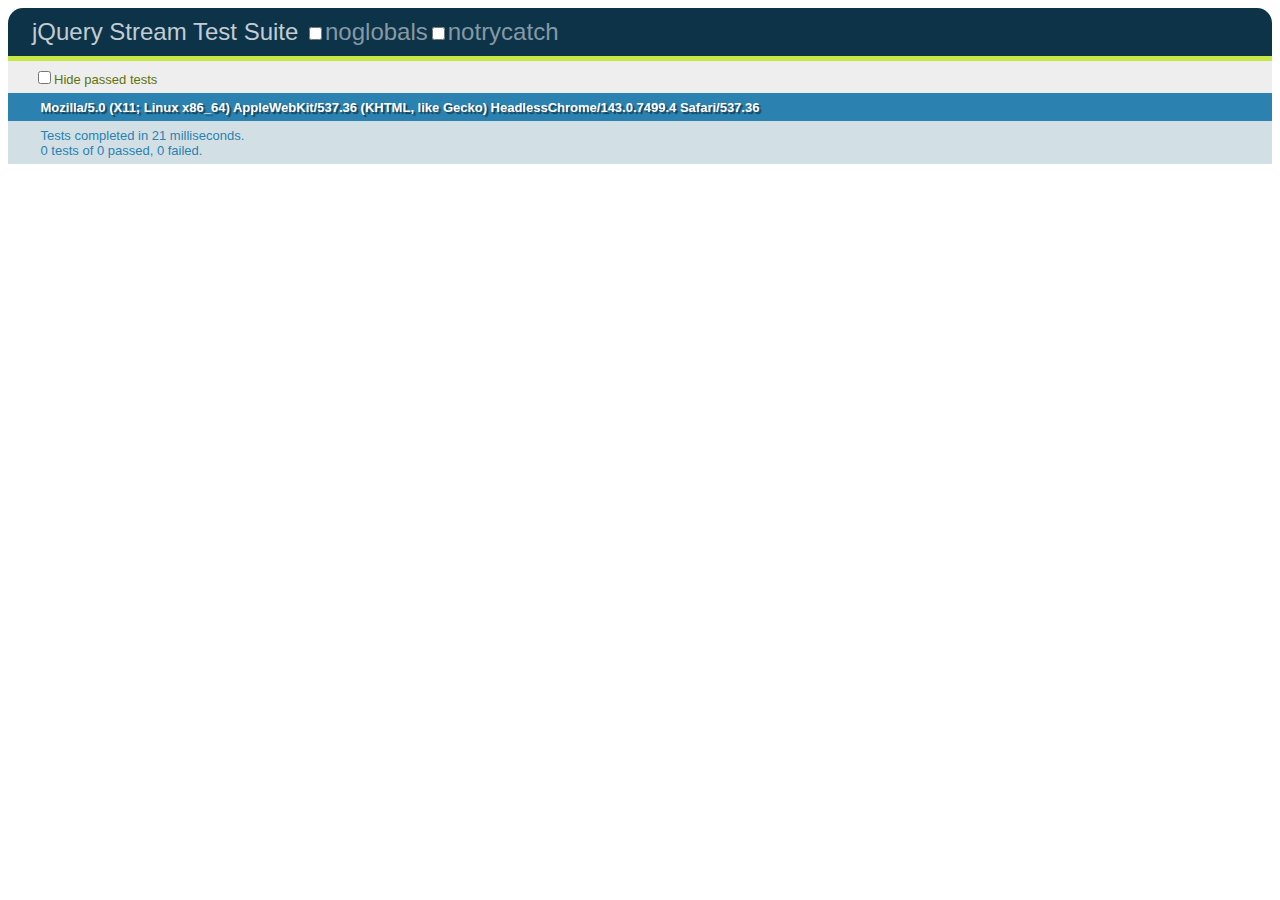
<file: src/main/webapp/test/index.html>
<!DOCTYPE html>
<html>
	<head>
		<meta http-equiv="Content-Type" content="text/html; charset=utf-8" />
		<title>jQuery Stream Test Suite</title>
		<link rel="stylesheet" href="qunit.css" />
		<script type="text/javascript" src="../jquery-1.4.1.js"></script>
		<script type="text/javascript" src="qunit.js"></script>
		<script type="text/javascript" src="../jquery.stream.js"></script>
		<script type="text/javascript" src="core.js"></script>
	</head>
	<body>
		<h1 id="qunit-header">jQuery Stream Test Suite</h1>
		<h2 id="qunit-banner"></h2>
		<div id="qunit-testrunner-toolbar"></div>
		<h2 id="qunit-userAgent"></h2>
		<ol id="qunit-tests"></ol>
	</body>
</html>
</file>
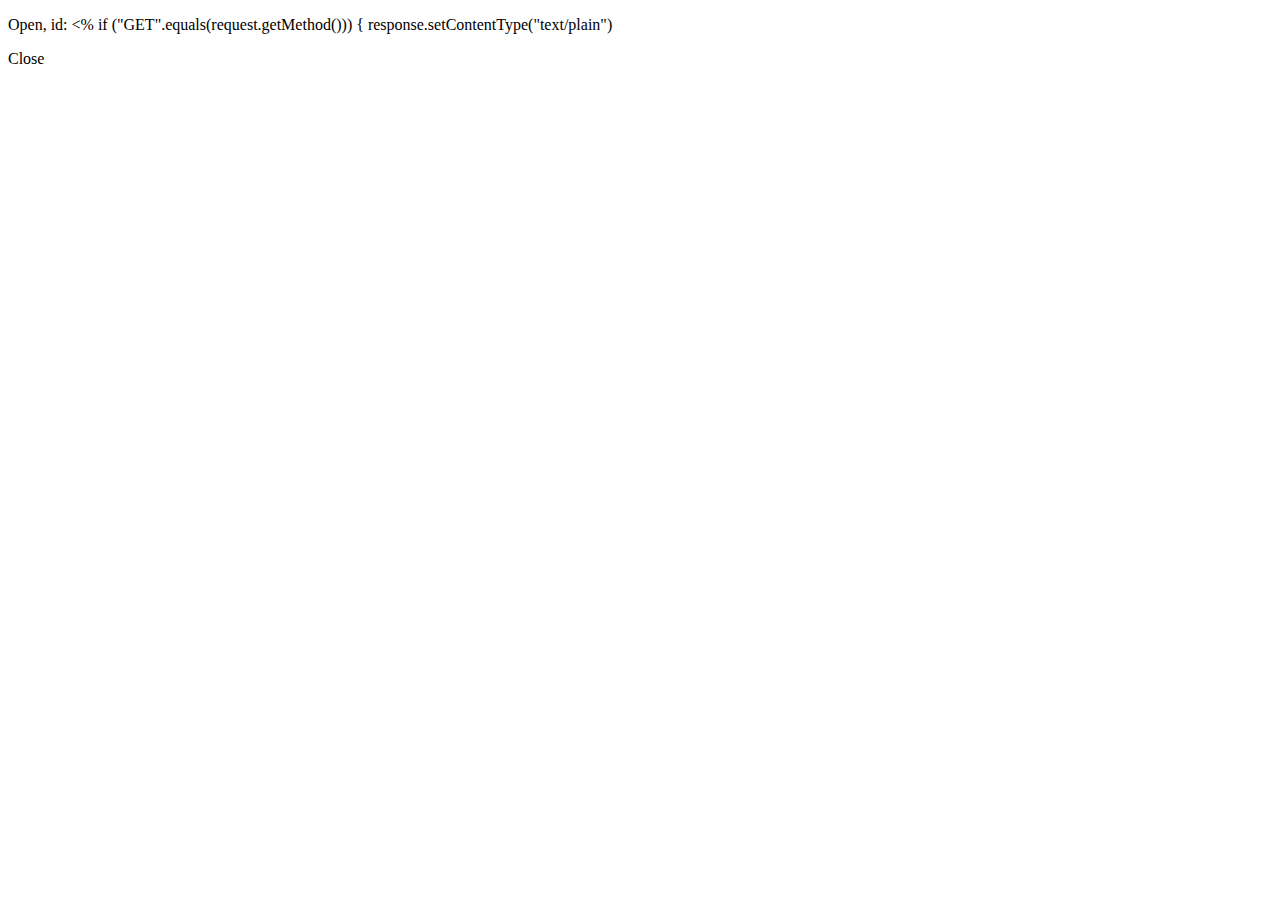
<file: src/main/webapp/countdown.html>
<!DOCTYPE html>
<html>
	<head>
		<title>Countdown</title>
		<meta http-equiv="Content-Type" content="text/html; charset=utf-8" /> 
		<script type="text/javascript" src="./js/jquery-1.4.1.js"></script>
		<script type="text/javascript" src="./js/jquery.stream-1.0.0.js"></script>
		<script type="text/javascript">
		$(function() {
			$.stream("./countdown.jsp", {reconnect: false});
			
			$(document)
			.streamOpen(function(e, event) {
				$("<p />").appendTo("body").text("Open, id: " + event.target.id);
			})
			.streamMessage(function(e, event) {
				$("<p />").appendTo("body").text(event.data);
			})
			.streamError(function() {
				$("<p />").appendTo("body").text("Error");
			})
			.streamClose(function() {
				$("<p />").appendTo("body").text("Close");
			});
		});
		</script>
	</head>
	<body>
	</body>
</html>
</file>
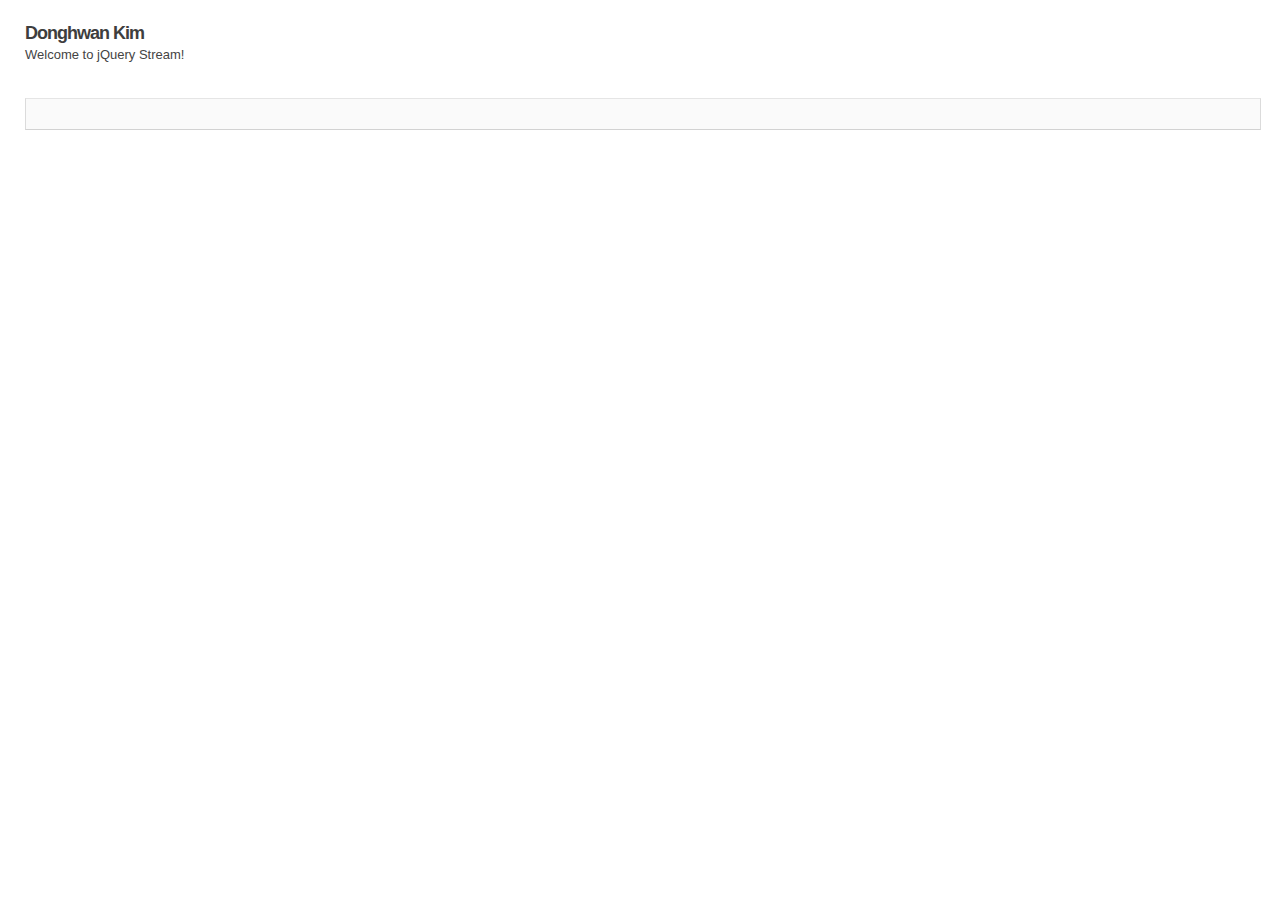
<file: src/main/webapp/example/chat.html>
<!DOCTYPE html>
<html>
	<head>
		<title>Chat</title>
		<meta http-equiv="Content-Type" content="text/html; charset=utf-8" />
		<script type="text/javascript" src="../jquery-1.4.1.js"></script>
		<script type="text/javascript" src="../jquery.stream.js"></script>
		<script type="text/javascript">
		$.stream.setup({enableXDR: true});

		var chat = {
			lastUsername: "Donghwan Kim",
			username: $.trim(window.prompt("Username?")) || "Anonymous" + $(window).width()
		};
				
		$(function() {
			
			$.stream("chat", {
				dataType: "json",
				context: $("#content")[0],
				open: function() {
					$("#editor .message").removeAttr("disabled").focus();
					$.stream().send({username: chat.username, message: "Hello"});
				},
				message: function(event) {
					if (chat.lastUsername !== event.data.username) {
						$("<p />").addClass("user").text(chat.lastUsername = event.data.username).appendTo(this);
					}
					
					$("<p />").addClass("message").text(event.data.message).appendTo(this);
					this.scrollTop = this.scrollHeight;
				},
				error: function() {
					$("#editor .message").attr("disabled", "disabled");
				},
				close: function() {
					$("#editor .message").attr("disabled", "disabled");
				}
			});
			
			$("#editor .user").text(chat.username);
			$("#editor .message").keyup(function(event) {
				if (event.which === 13 && $.trim(this.value)) {
					$.stream().send({username: chat.username, message: this.value});
					this.value = "";
				}
			});
			
			$(window).resize(function() {
				$("#content")
				.height($(window).height() - $("#editor").outerHeight(true) - 15)
				.each(function() {
					this.scrollTop = this.scrollHeight;
				});
			}).resize();
			
		});
		</script>
		<style>
		body {padding: 0; margin: 0; min-width: 320px; font-family: 'Trebuchet MS','Malgun Gothic',Verdana,Helvetica,Arial,sans-serif; font-size: 62.5%; color: #333333}
		.content {height: 100%; overflow-y: auto; padding: 14px 15px 0 25px;}
		.content p {margin: 0; padding: 0;}
		.content .user {font-size: 1.8em; color: #3e3e3e; font-weight: bold; letter-spacing: -1px; margin-top: 0.5em;}
		.content .message {font-size: 1.3em; color: #444444; line-height: 1.7em; word-wrap: break-word;}
		.editor {margin: 0 25px 15px 25px;}
		.editor .user {font-size: 1.5em; display: inline-block; margin: 1em;}
		.editor input {font-family: 'Trebuchet MS','Malgun Gothic',Verdana,Helvetica,Arial,sans-serif;}
		.editor .message {width: 100%; height: 28px; line-height: 28px; border: medium none; border-color: #E5E5E5 #DBDBDB #D2D2D2; border-style: solid; border-width: 1px;}
		</style>
	</head>
	<body>
		<div id="content" class="content">
			<p class="user"><span>Donghwan Kim</span></p>
			<p class="message">Welcome to jQuery Stream!</p>
		</div>
		<div id="editor" class="editor">
			<p class="user"></p>
			<form action="#" onsubmit="return false;">
				<input class="message" type="text" disabled="disabled" />
			</form>
		</div>
	</body>
</html>
</file>
<file: src/main/webapp/test/qunit.css>
/**
 * QUnit - A JavaScript Unit Testing Framework
 *
 * http://docs.jquery.com/QUnit
 *
 * Copyright (c) 2011 John Resig, Jörn Zaefferer
 * Dual licensed under the MIT (MIT-LICENSE.txt)
 * or GPL (GPL-LICENSE.txt) licenses.
 */

/** Font Family and Sizes */

#qunit-tests, #qunit-header, #qunit-banner, #qunit-testrunner-toolbar, #qunit-userAgent, #qunit-testresult {
	font-family: "Helvetica Neue Light", "HelveticaNeue-Light", "Helvetica Neue", Calibri, Helvetica, Arial, sans-serif;
}

#qunit-testrunner-toolbar, #qunit-userAgent, #qunit-testresult, #qunit-tests li { font-size: small; }
#qunit-tests { font-size: smaller; }


/** Resets */

#qunit-tests, #qunit-tests ol, #qunit-header, #qunit-banner, #qunit-userAgent, #qunit-testresult {
	margin: 0;
	padding: 0;
}


/** Header */

#qunit-header {
	padding: 0.5em 0 0.5em 1em;

	color: #8699a4;
	background-color: #0d3349;

	font-size: 1.5em;
	line-height: 1em;
	font-weight: normal;

	border-radius: 15px 15px 0 0;
	-moz-border-radius: 15px 15px 0 0;
	-webkit-border-top-right-radius: 15px;
	-webkit-border-top-left-radius: 15px;
}

#qunit-header a {
	text-decoration: none;
	color: #c2ccd1;
}

#qunit-header a:hover,
#qunit-header a:focus {
	color: #fff;
}

#qunit-banner {
	height: 5px;
}

#qunit-testrunner-toolbar {
	padding: 0.5em 0 0.5em 2em;
	color: #5E740B;
	background-color: #eee;
}

#qunit-userAgent {
	padding: 0.5em 0 0.5em 2.5em;
	background-color: #2b81af;
	color: #fff;
	text-shadow: rgba(0, 0, 0, 0.5) 2px 2px 1px;
}


/** Tests: Pass/Fail */

#qunit-tests {
	list-style-position: inside;
}

#qunit-tests li {
	padding: 0.4em 0.5em 0.4em 2.5em;
	border-bottom: 1px solid #fff;
	list-style-position: inside;
}

#qunit-tests.hidepass li.pass, #qunit-tests.hidepass li.running  {
	display: none;
}

#qunit-tests li strong {
	cursor: pointer;
}

#qunit-tests li a {
	padding: 0.5em;
	color: #c2ccd1;
	text-decoration: none;
}
#qunit-tests li a:hover,
#qunit-tests li a:focus {
	color: #000;
}

#qunit-tests ol {
	margin-top: 0.5em;
	padding: 0.5em;

	background-color: #fff;

	border-radius: 15px;
	-moz-border-radius: 15px;
	-webkit-border-radius: 15px;

	box-shadow: inset 0px 2px 13px #999;
	-moz-box-shadow: inset 0px 2px 13px #999;
	-webkit-box-shadow: inset 0px 2px 13px #999;
}

#qunit-tests table {
	border-collapse: collapse;
	margin-top: .2em;
}

#qunit-tests th {
	text-align: right;
	vertical-align: top;
	padding: 0 .5em 0 0;
}

#qunit-tests td {
	vertical-align: top;
}

#qunit-tests pre {
	margin: 0;
	white-space: pre-wrap;
	word-wrap: break-word;
}

#qunit-tests del {
	background-color: #e0f2be;
	color: #374e0c;
	text-decoration: none;
}

#qunit-tests ins {
	background-color: #ffcaca;
	color: #500;
	text-decoration: none;
}

/*** Test Counts */

#qunit-tests b.counts                       { color: black; }
#qunit-tests b.passed                       { color: #5E740B; }
#qunit-tests b.failed                       { color: #710909; }

#qunit-tests li li {
	margin: 0.5em;
	padding: 0.4em 0.5em 0.4em 0.5em;
	background-color: #fff;
	border-bottom: none;
	list-style-position: inside;
}

/*** Passing Styles */

#qunit-tests li li.pass {
	color: #5E740B;
	background-color: #fff;
	border-left: 26px solid #C6E746;
}

#qunit-tests .pass                          { color: #528CE0; background-color: #D2E0E6; }
#qunit-tests .pass .test-name               { color: #366097; }

#qunit-tests .pass .test-actual,
#qunit-tests .pass .test-expected           { color: #999999; }

#qunit-banner.qunit-pass                    { background-color: #C6E746; }

/*** Failing Styles */

#qunit-tests li li.fail {
	color: #710909;
	background-color: #fff;
	border-left: 26px solid #EE5757;
}

#qunit-tests > li:last-child {
	border-radius: 0 0 15px 15px;
	-moz-border-radius: 0 0 15px 15px;
	-webkit-border-bottom-right-radius: 15px;
	-webkit-border-bottom-left-radius: 15px;
}

#qunit-tests .fail                          { color: #000000; background-color: #EE5757; }
#qunit-tests .fail .test-name,
#qunit-tests .fail .module-name             { color: #000000; }

#qunit-tests .fail .test-actual             { color: #EE5757; }
#qunit-tests .fail .test-expected           { color: green;   }

#qunit-banner.qunit-fail                    { background-color: #EE5757; }


/** Result */

#qunit-testresult {
	padding: 0.5em 0.5em 0.5em 2.5em;

	color: #2b81af;
	background-color: #D2E0E6;

	border-bottom: 1px solid white;
}

/** Fixture */

#qunit-fixture {
	position: absolute;
	top: -10000px;
	left: -10000px;
}
</file>
